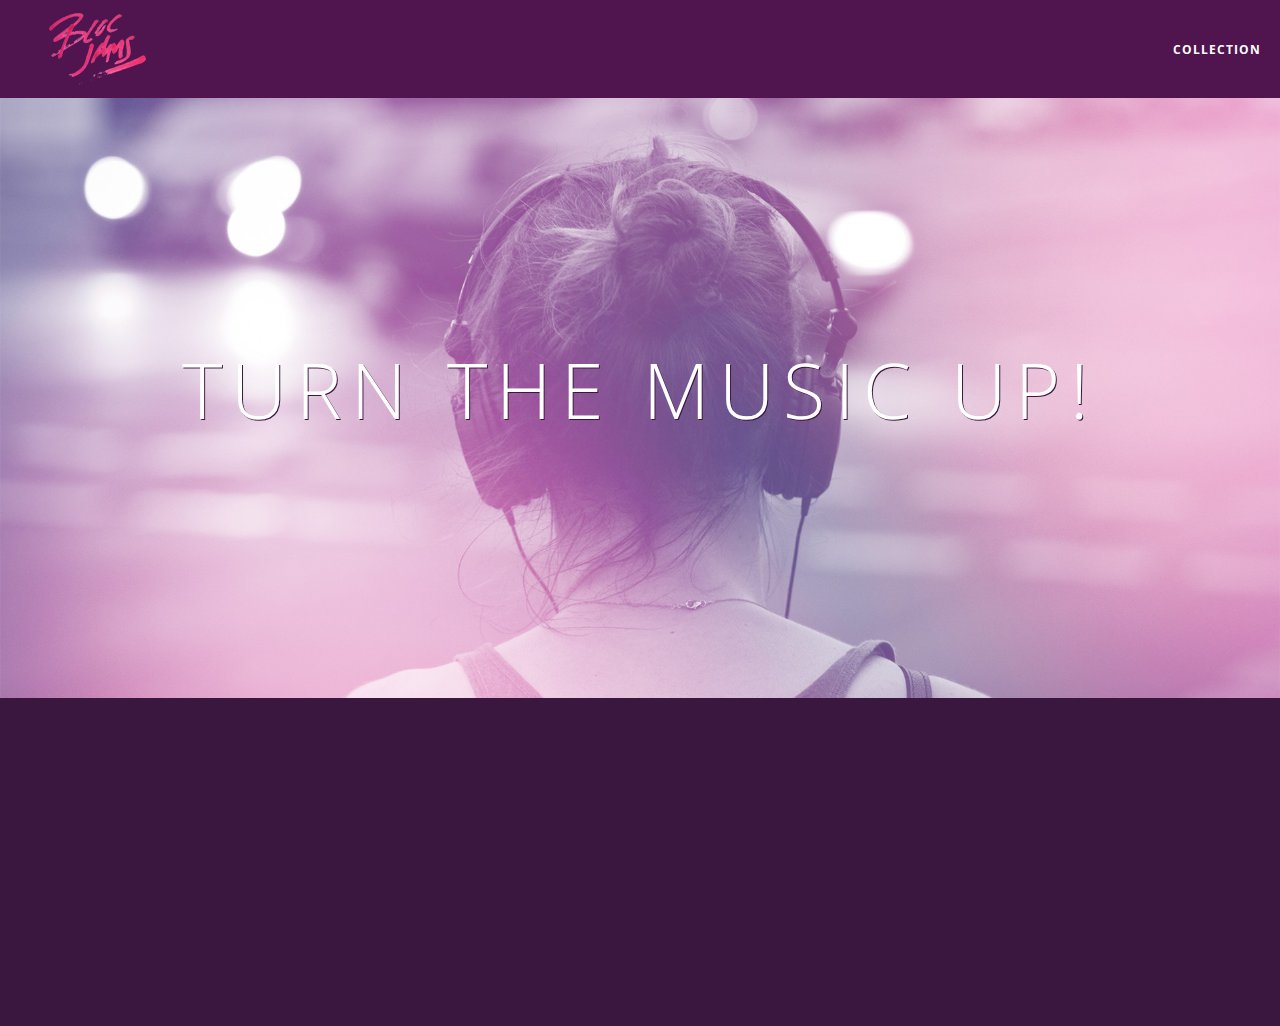
<file: index.html>
<!DOCTYPE html>
<html>
  <head>
    <title> Bloc Jams </title>
    <meta name="viewport" content="width-device-width, initial-scale=1">
    <link rel="stylesheet" type="text/css" href="http://fonts.googleapis.com/css?family=Open+Sans:400,800,600,700,300">
    <link rel="stylesheet" type="text/css" href="http://code.ionicframework.com/ionicons/2.0.1/css/ionicons.min.css">
    <link rel="stylesheet" type="text/css" href="styles/normalize.css">
    <link rel="stylesheet" type="text/css" href="styles/main.css">
    <link rel="stylesheet" type="text/css" href="styles/landing.css">
  </head>
   <body class="landing">
    <nav class="navbar"> <!-- navigation bar -->
      <a href="index.html" class="logo">
             <img src="assets/images/bloc_jams_logo.png" alt="bloc jams logo">
         </a>
         <div class="links-container">
             <a href="collection.html" class="navbar-link">collection</a>
         </div>
    </nav>
    <section class="hero-content"> <!-- hero content -->
      <h1 class="hero-title"> Turn the music up! </h1>
    </section>
          <section class="clearfix">  <!-- selling points -->
          <div class="point column third">
          <span class="ion-music-note"></span>
          <h5 class="point-title">Choose your music</h5>
          <p class="point-description">The world is full of music; why should you have to listen to music that someone else chose?</p>
       </div>
          <div class="point column third">
          <span class="ion-radio-waves"></span>
          <h5 class="point-title">Unlimited, streaming, ad-free</h5>
          <p class="point-description">No arbitrary limits. No distractions.</p>
       </div>
         <div class="point column third">
          <span class="ion-iphone"></span>
          <h5 class="point-title">Mobile enabled</h5>
          <p class="point-description">Listen to your music on the go. This streaming service is available on all mobile platforms.</p>
       </div>
    </section>
       <script src="https://code.jquery.com/jquery-2.1.3.min.js"></script>
       <script src="scripts/landing.js"></script>

  </body>
</html>
</file>
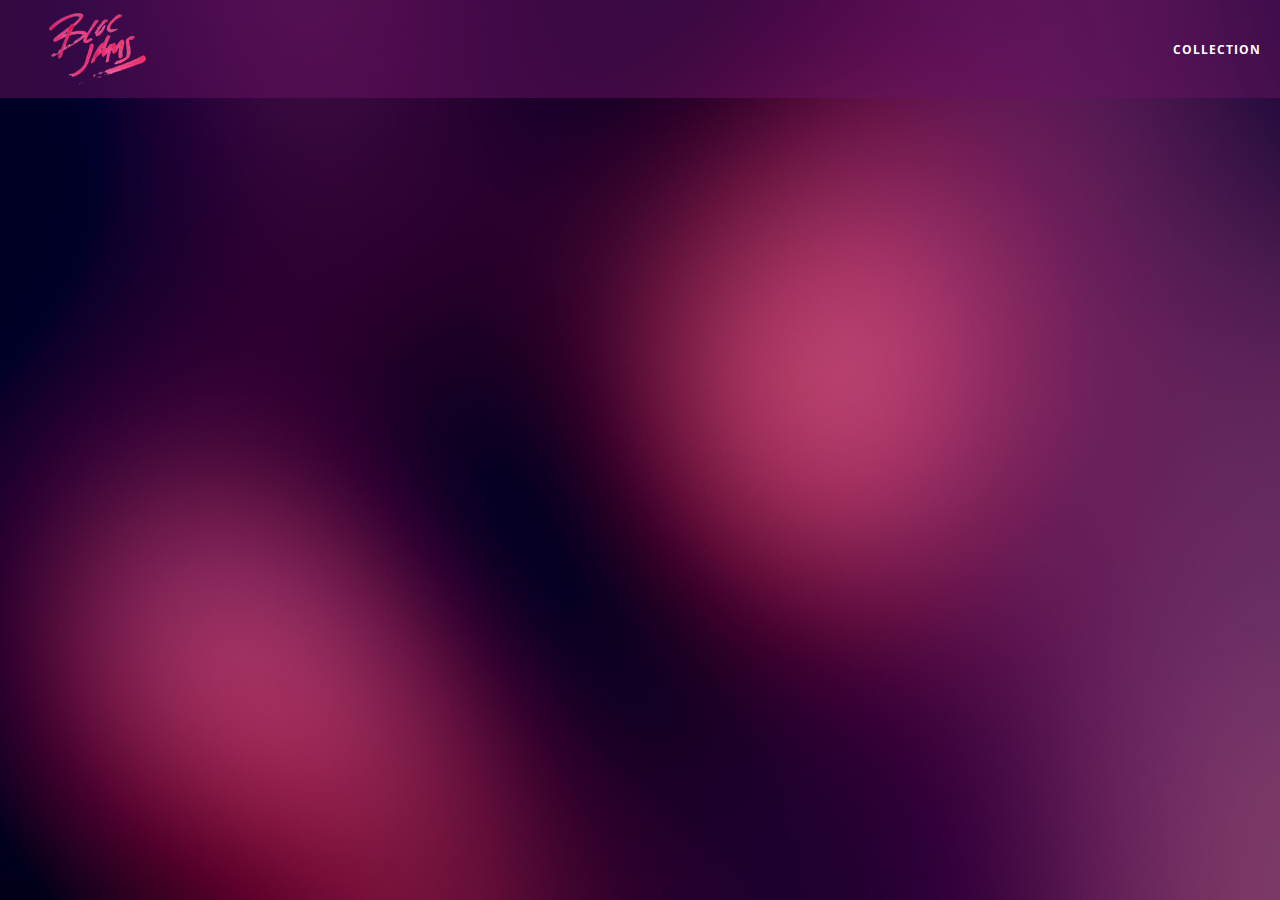
<file: collection.html>
<!DOCTYPE html>
 <html>
     <head>
         <title>Bloc Jams</title>
         <meta name="viewport" content="width=device-width, initial-scale=1">
         <link rel="stylesheet" type="text/css" href="https://fonts.googleapis.com/css?family=Open+Sans:400,800,600,700,300">
         <link rel="stylesheet" type="text/css" href="https://code.ionicframework.com/ionicons/2.0.1/css/ionicons.min.css">
         <link rel="stylesheet" type="text/css" href="styles/normalize.css">
         <link rel="stylesheet" type="text/css" href="styles/main.css">
         <link rel="stylesheet" type="text/css" href="styles/collection.css">
     </head>
     <body class="collection">
       <nav class="navbar"> <!-- nav bar -->
         <a href="index.html" class="logo">
           <img src="assets/images/bloc_jams_logo.png" alt="bloc jams logo">
         </a>
         <div class="links-container">
           <a href="collection.html" class="navbar-link">collection</a>
         </div>
       </nav>

       <section class="album-covers container clearfix">

              </section>
              <script src="https://code.jquery.com/jquery-2.1.3.min.js"></script>
         <script src="scripts/collection.js"></script>

     </body>
 </html>
</file>
<file: styles/main.css>
*, *::before, *::after {
    -moz-box-sizing: border-box;
    -webkit-box-sizing: border-box;
    box-sizing: border-box;
}

html {
     height: 100%; /* makes sure our HTML takes up 100% of the browser window */
     font-size: 100%;
 }

 body {
     font-family: 'Open Sans'; /* sets our font to the "Open Sans" typeface */
     color: white;             /* sets the text color to white */
     min-height: 100%;         /* says the height of the body must be, at minimum, 100% of the window */
 }



.navbar {
    position: relative;
    padding: 0.5rem;
    /* #1 */
    background-color: rgba(101,18,95,0.5);
    /* #2 */
    z-index: 1;
}

.navbar .logo {
    position: relative; /* positioning will be explained in a resource */
    left: 2rem;
    cursor: pointer;  /* produces the finger-pointer icon when you hover over the logo */
}

.navbar .links-container {
    display: table;
    position: absolute;
    top: 0;
    right: 0;
    height: 100px;
    color: white;
}

.links-container .navbar-link {
    display: table-cell;
    position: relative;
    height: 100%;
    padding-left: 1rem;
    padding-right: 1rem;
    /* #3 */
    vertical-align: middle;
    color: white;
    font-size: 0.625rem;
    letter-spacing: 0.05rem;
    font-weight: 700;
    text-transform: uppercase;
    /* #4 */
    text-decoration: none;
    cursor: pointer;
}

  /* #5 */
.links-container .navbar-link:hover {
    color: rgb(233,50,117);
}

.links-container .navbar-link:active {
    background-color: white;
}

.container {
    margin: 0 auto;
    max-width: 64rem;
}

.container.narrow {
    max-width: 56rem;
}


/* Medium and small screens (640px) */
@media (min-width: 640px) {
  html { font-size: 112%; }

    .column {
        float: left;
        padding-left: 1rem;
        padding-right: 1rem;
    }


    .column.full { width: 100%; }
    .column.two-thirds { width: 66.7%; }
    .column.half { width: 50%; }
    .column.third { width: 33.3%; }
    .column.fourth { width: 25%; }
    .column.flow-opposite { float: right; }
}

/* Large screens (1024px) */
@media (min-width: 1024px) {
  html { font-size: 120%; }

}

.clearfix::after {
   content: ".";
   visibility: hidden;
   display: block;
   height: 0;
   clear: both;
}
</file>
<file: styles/landing.css>
*, *::before, *::after {
    -moz-box-sizing: border-box;
    -webkit-box-sizing: border-box;
    box-sizing: border-box;
}
body.landing {
    background-color: rgb(58,23,63);/* sets the background color to an RGB value (see below) */
}

.hero-content {
    position: relative; /* positioning will be explained in a resource */
    min-height: 600px;  /* hero content element must be _at least_ 600 pixels */
    background-image: url(../assets/images/bloc_jams_bg.jpg);
    background-repeat: no-repeat;
    background-position: center center;
    background-size: cover;
}

.hero-content .hero-title {
    position: absolute; /* positioning will be explained in a resource */
    top: 40%;           /* positioning will be explained in a resource */
    -webkit-transform: translateY(-50%);
    -moz-transform: translateY(-50%);
    transform: translateY(-50%);
    width: 100%;        /* makes sure the title inhabits the full width of its container */
    text-align: center; /* aligns text in the horizontal center of the element */
    font-size: 4rem;    /* specifies the size of the font in root em units */
    font-weight: 300;   /* makes the font thinner or lighter weight */
    text-transform: uppercase;   /* transforms the text to be all uppercase lettering */
    letter-spacing: 0.5rem;      /* puts 0.5 root ems worth of space between each letter */
    text-shadow: 1px 1px 0px rgb(58,23,63);  /* creates a shadow underneath the text for readability over the image */
}

The prefixes with names in dashes, like -webkit-, are known as vendor prefixes.

.selling-points {
    position: relative;

}

.point {

    position: relative;
    padding: 2rem;
    text-align: center;
    opacity: 0;
    -webkit-transform: scaleX(0.9) translateY(3rem);
    -moz-transform: scaleX(0.9) translateY(3rem);
    transform: scaleX(0.9) translateY(3rem);
    -webkit-transition: all 0.25s ease-in-out;
    -moz-transition: all 0.25s ease-in-out;
    transition: all 0.25s ease-in-out;
    -webkit-transition-delay: 0.2s;
    -moz-transition-delay: 0.2s;
    transition-delay: 0.3s;
}

.point .point-title {
    font-size: 1.25rem;
}

.ion-music-note,
.ion-radio-waves,
.ion-iphone {
    color: rgb(233,50,117);
    font-size: 5rem;
}
</file>
<file: styles/collection.css>
body.collection {
     background-image: url(../assets/images/blurred_backgrounds/blur_bg_2.jpg);
     background-repeat: no-repeat;
     background-attachment: fixed;
     background-position: center center;
     background-size: cover;
 }

 .album-covers {
     position: relative;
 }

 .collection-album-container {
     position: relative;
     margin-top: 30px;
     margin-bottom: 20px;
     text-align: center;
 }

 .collection-album-container .caption {
     margin-top: 10px;
 }

 .collection-album-container .caption p {
     font-size: 1rem;
     font-weight: 300;
     color: rgba(255, 255, 255, 0.6);
 }

 .collection-album-container .caption p a {
     color: rgba(255, 255, 255, 0.6);
 }

 .collection-album-container .caption p a.album-name {
     color: white;
 }

 .collection-album-container img {
     width: 80%;
 }
</file>
